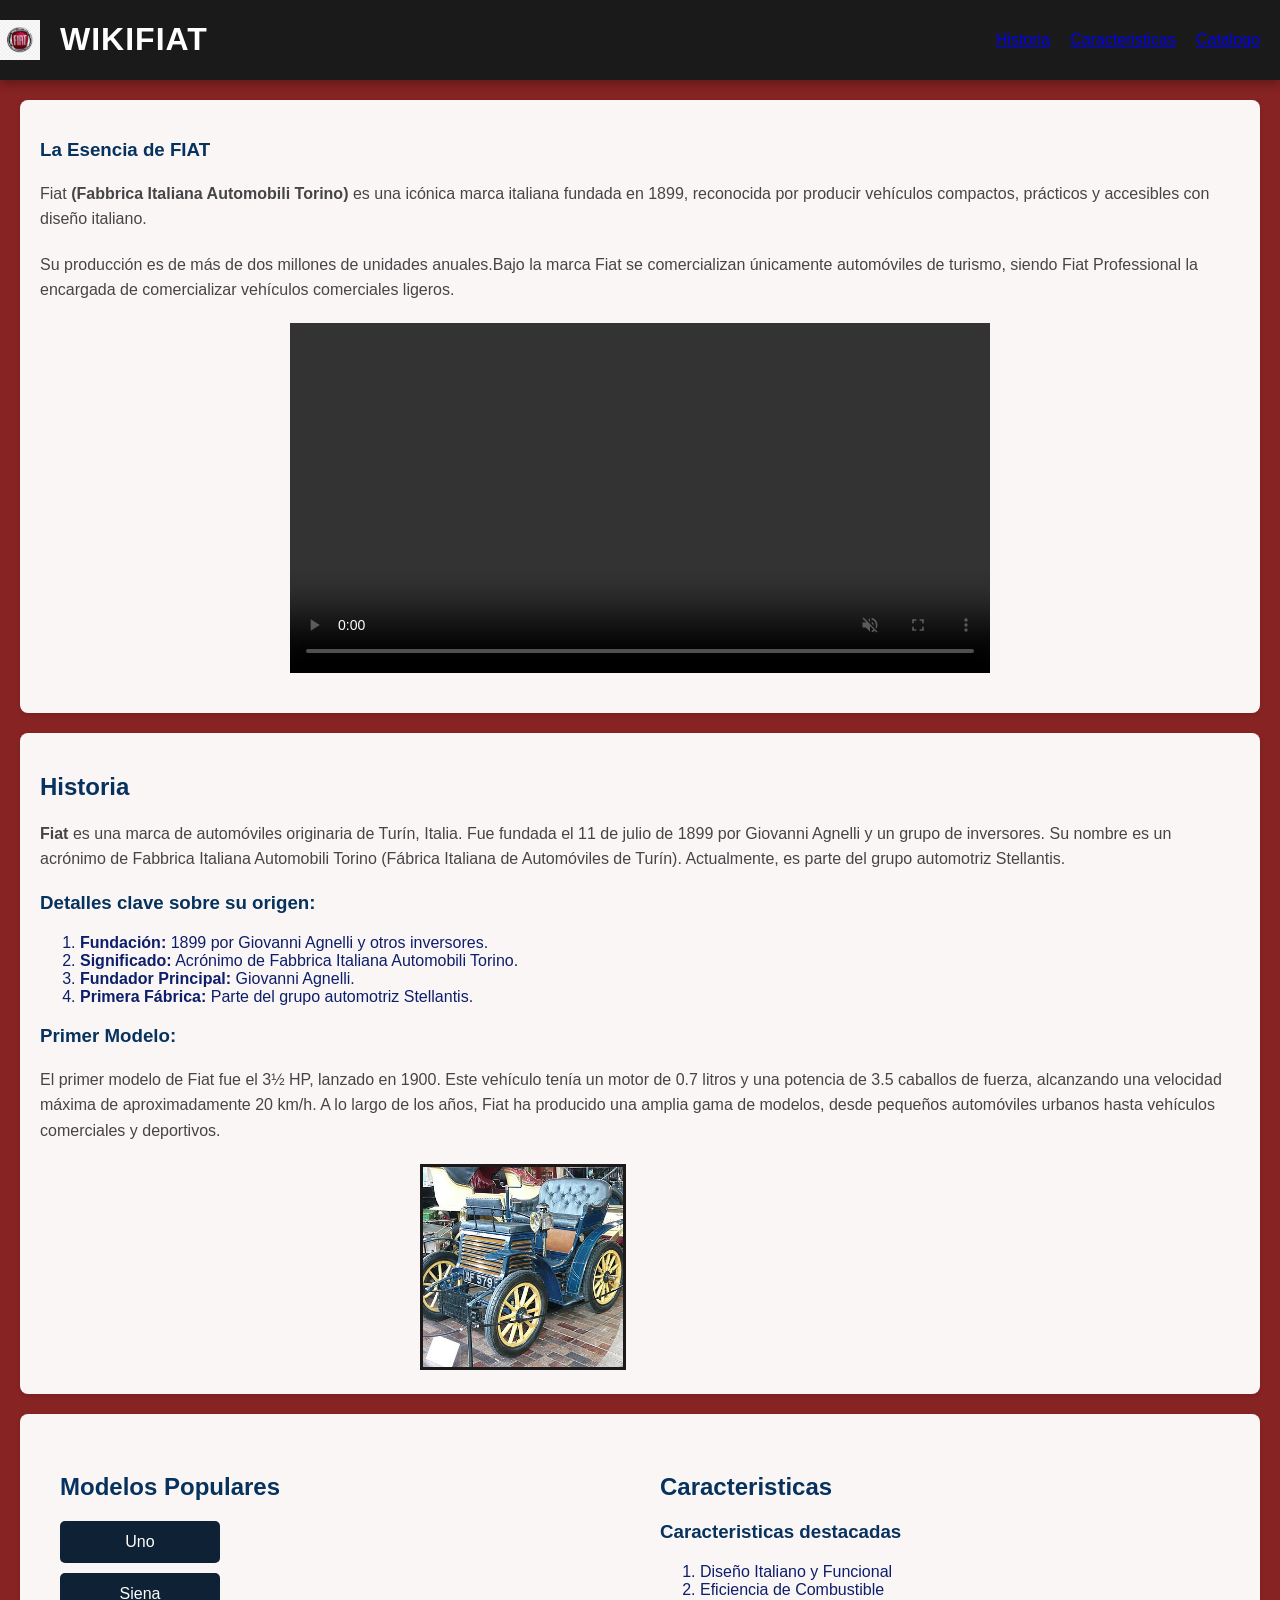
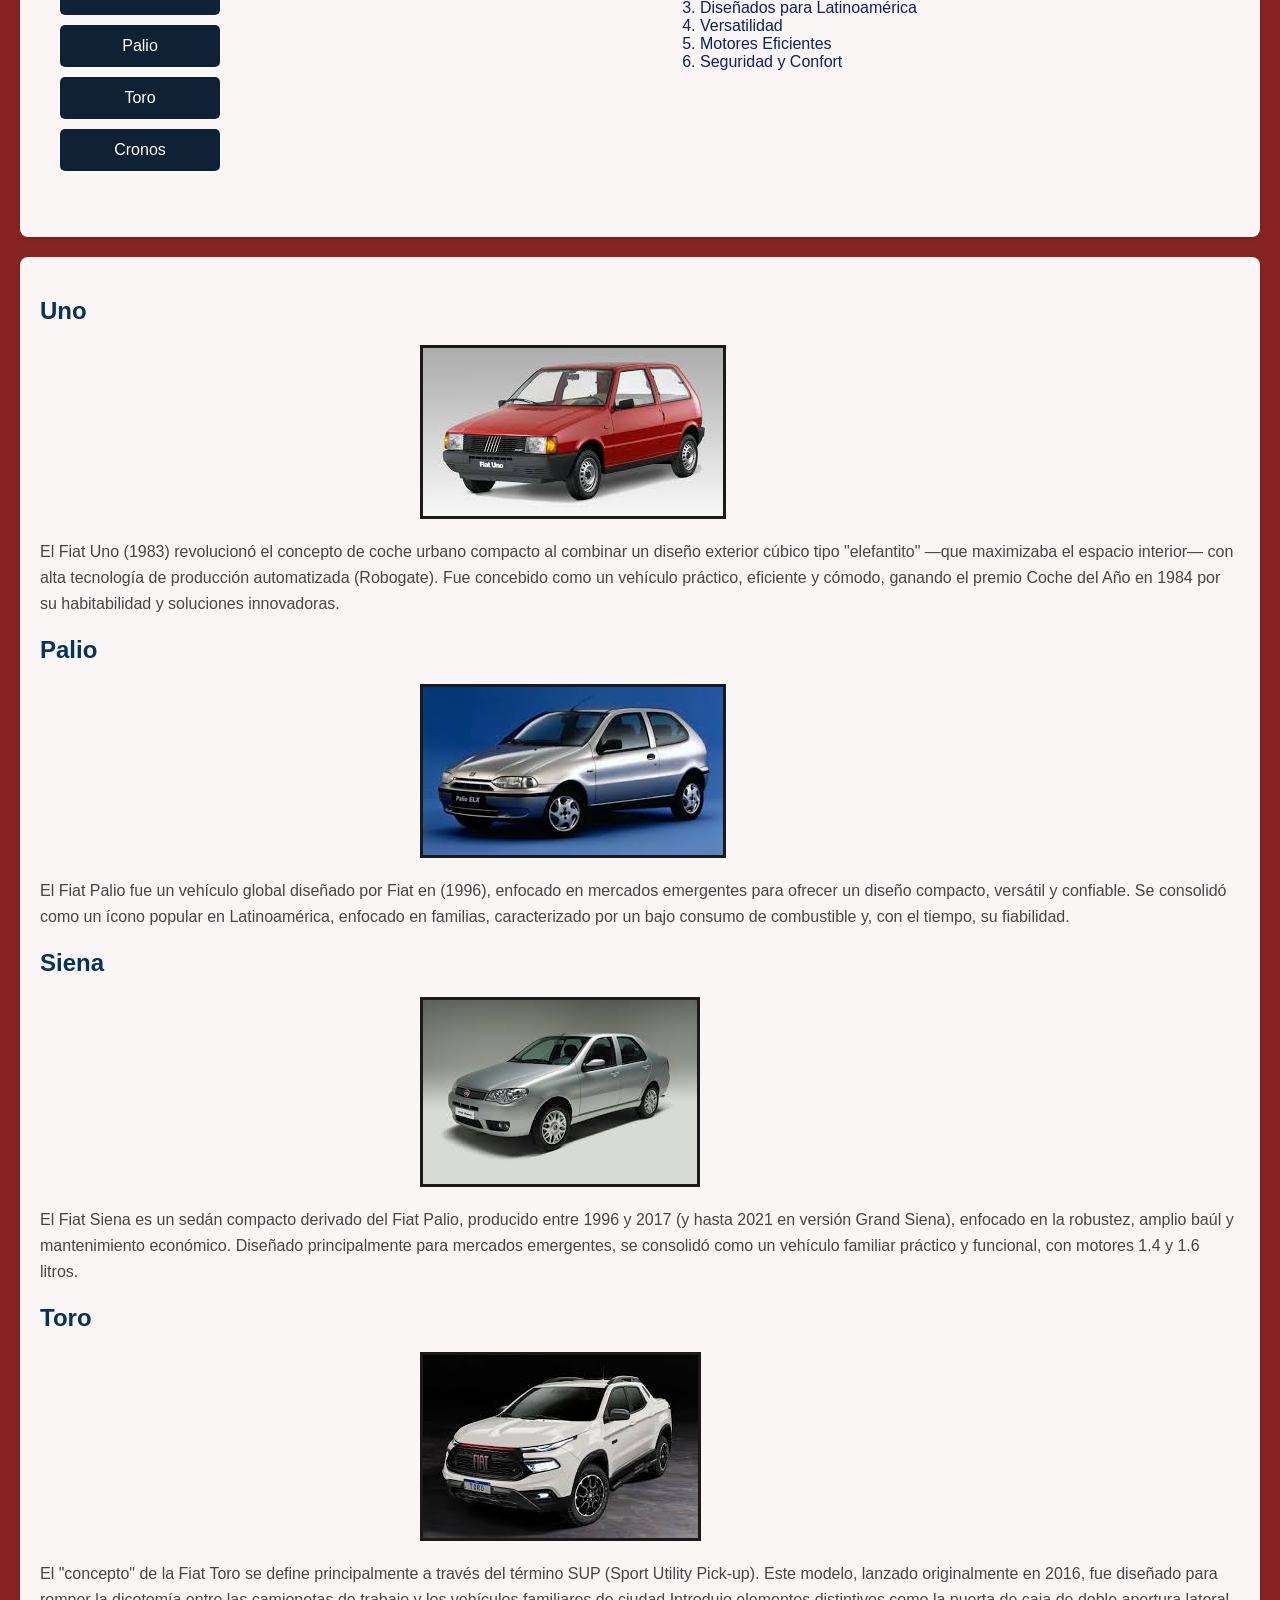
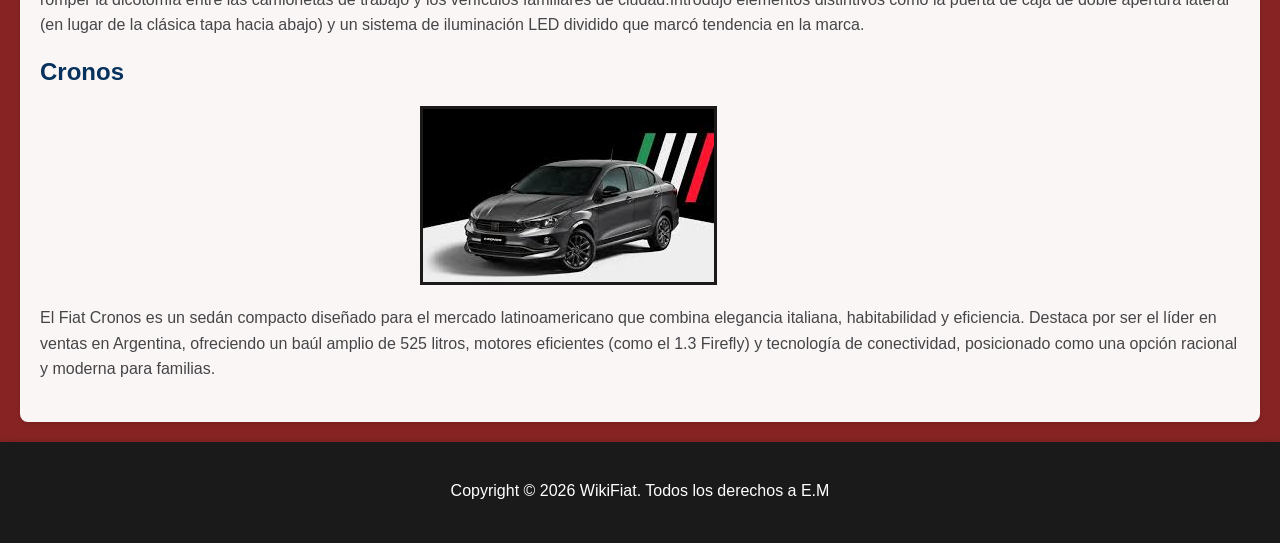
<file: index.html>
<!DOCTYPE html>
<html>
  <head>
    <meta name="google-site-verification" content="Nge3-GSW0z6XdQYvdCUXEjc49RHa2RH8aPDPf7TnS_o" />
    <meta charset="UTF-8">
    <meta name="viewport" content ="width=device-width">  
    <title>WikiFiaT</title>
    <link href="style.css" rel="stylesheet"> 
    
    <meta name="description" content="Fiat (Fabbrica Italiana Automobili Torino) es una icónica marca italiana fundada en 1899, reconocida por producir vehículos compactos, prácticos y accesibles con diseño italiano.">

    <meta property="og:title"content="Wikifiat todo sobre Fiat">

    <meta property="og:description" content="Fiat (Fabbrica Italiana Automobili Torino) es una icónica marca italiana fundada en 1899, reconocida por producir vehículos compactos, prácticos y accesibles con diseño italiano.">

    <meta property="og:image" content="logofiat.jpeg">
    <meta property="og:image:alt"content="Una imagen de el logo de Fiat">



    <meta name="robots"content="index, follow">
    <meta name="theme-colors" content=" #AA2B1D">
    

    <link rel="icon" type="image/jpeg" href="logofiat.jpeg">


  </head>

  <body> 
  <header class= "contenedor-principal">
    <img class ="logo" src="logofiat.jpeg" alt="Logo de Fiat">
    <h1 class= "titulo">WikiFIAT</h1>
    
    

    <nav class="Menu">
      <a class= Historia href="#Historia">Historia</a>
      <a class= Caracteristicas href="#Caracteristicas">Caracteristicas</a>
      <a class= Catalogo href="https://www.google.com/search?q=modelos+de+fiat&client=firefox-b-lm&hs=UlI&sca_esv=9e0af5be28576de2&udm=2&biw=1366&bih=589&sxsrf=ANbL-n7YUYq1dv4CwIhhXYiju2MEA_ws3w%3A1775143396625&ei=5InOaf7vJcefqtsPtdOQiAc&oq=modelos+de+fiat&gs_lp=[base64]&sclient=gws-wiz-img" target="_blank">Catalogo</a>
    </nav>
  </header>

  <section class="contenido"> 
  <article>
    <h3 >La Esencia de FIAT</h3>

    <main>

    <p> Fiat <strong>(Fabbrica Italiana Automobili Torino)</strong> es una icónica marca italiana fundada en 1899, reconocida por producir vehículos compactos, prácticos y accesibles con diseño italiano.</p>

    <p>Su producción es de más de dos millones de unidades anuales.Bajo la marca Fiat se comercializan únicamente automóviles de turismo, siendo Fiat Professional la encargada de comercializar vehículos comerciales ligeros.</p>

    <video class="video" controls autoplay loop muted src="Ccronos.mp4"></video>
  </article>
  </section>



<section class="contenido2">
    <article>
      <header>
        <h2 id="Historia">Historia</h2>
        </header>
        <p>
          <strong>Fiat</strong> es una marca de automóviles originaria de
          Turín, Italia. Fue fundada el 11 de julio de 1899 por Giovanni Agnelli y un grupo de inversores. Su nombre es un  acrónimo de Fabbrica Italiana Automobili Torino (Fábrica Italiana de Automóviles de Turín). Actualmente, es parte del grupo automotriz Stellantis.
        </p>
        
        <h3>Detalles clave sobre su origen:</h3>
        <ol >
          <li><strong>Fundación:</strong> 1899 por Giovanni Agnelli y otros inversores.</li>
          <li><strong>Significado:</strong> Acrónimo de Fabbrica Italiana Automobili Torino.</li>
          <li><strong>Fundador Principal:</strong> Giovanni Agnelli.</li>
          <li><strong>Primera Fábrica:</strong> Parte del grupo automotriz Stellantis.</li>
        </ol>


        <footer>
          <h3>Primer Modelo: </h3>

          <p>El primer modelo de Fiat fue el 3½ HP, lanzado en 1900. Este vehículo tenía un motor de 0.7 litros y una potencia de 3.5 caballos de fuerza, alcanzando una velocidad máxima de aproximadamente 20 km/h. A lo largo de los años, Fiat ha producido una amplia gama de modelos, desde pequeños automóviles urbanos hasta vehículos comerciales y deportivos.</p>

          <img class="fiat-viejo" src="1899_FIAT.JPG"alt="Primer modelo de Fiat">

  </article>
</section>

    <section class="contenido3">
      <article>

  <div class="contenedor-columnas"> <article>
      <h2 id="Modelos Populares">Modelos Populares</h2>
      <ul class="modelos" id="lista-modelos">
        <li><a class="tipo" href="#Uno">Uno</a></li>
        <li><a class="tipo" href="#Siena">Siena</a></li>
        <li><a class="tipo" href="#Palio">Palio</a></li>
        <li><a class="tipo" href="#Toro">Toro</a></li>
        <li><a class="tipo" href="#Cronos">Cronos</a></li>
      </ul>
    </article>

    <aside>
      <h2 id="Caracteristicas">Caracteristicas</h2>
      <header>
        <h3>Caracteristicas destacadas</h3>
      </header>
      <ol class="caracteristicas">
        <li>Diseño Italiano y Funcional</li>
        <li>Eficiencia de Combustible</li>
        <li>Diseñados para Latinoamérica</li>
        <li>Versatilidad</li>
        <li>Motores Eficientes</li>
        <li>Seguridad y Confort</li>
      </ol>
    </aside>
  
  </div> </section>

      </article>
    </section>
    
    
    <section class="contenido3">
      <article>

    <h2 id="Uno">Uno</h2>
    <img  class="fiatuno"src="Uno.jpeg" alt="Fiat Uno">
    <p>El Fiat Uno (1983) revolucionó el concepto de
    coche urbano compacto al combinar un diseño exterior cúbico tipo "elefantito" —que maximizaba el espacio interior— con alta tecnología de producción automatizada (Robogate). Fue concebido como un vehículo práctico, eficiente y cómodo, ganando el premio Coche del Año en 1984 por su habitabilidad y soluciones innovadoras. </p>

    <h2 id="Palio">Palio</h2>
    <img class="fiatpalio" src="Palio.jpeg" alt="Fiat Palio">
    <p>El Fiat Palio
    fue un vehículo global diseñado por Fiat en (1996), enfocado en mercados emergentes para ofrecer un diseño compacto, versátil y confiable. Se consolidó como un ícono popular en Latinoamérica, enfocado en familias, caracterizado por un bajo consumo de combustible y, con el tiempo, su fiabilidad. </p>
    
    <h2 id="Siena">Siena</h2>
    <img class="fiatsiena" src="fiatsiena.jpeg" alt="Fiat Siena">
    <p>El Fiat Siena es un sedán compacto derivado del Fiat Palio, producido entre 1996 y 2017 (y hasta 2021 en versión Grand Siena), enfocado en la robustez, amplio baúl y mantenimiento económico. Diseñado principalmente para mercados emergentes, se consolidó como un vehículo familiar práctico y funcional, con motores 1.4 y 1.6 litros. </p>

    <h2 id="Toro">Toro</h2>
    <img class="fiattoro" src="toro.jpeg" alt="Fiat Toro">
    <p>El "concepto" de la Fiat Toro se define principalmente a través del término SUP (Sport Utility Pick-up). Este modelo, lanzado originalmente en 2016, fue diseñado para romper la dicotomía entre las camionetas de trabajo y los vehículos familiares de ciudad.Introdujo elementos distintivos como la puerta de caja de doble apertura lateral (en lugar de la clásica tapa hacia abajo) y un sistema de iluminación LED dividido que marcó tendencia en la marca.</p>

    <h2 id="Cronos">Cronos</h2>
    <img class="fiatcronos" src="cronos.jpeg" alt="Fiat Cronos">
    <p>El Fiat Cronos es un sedán compacto diseñado para el mercado latinoamericano que combina elegancia italiana, habitabilidad y eficiencia. Destaca por ser el líder en ventas en Argentina, ofreciendo un baúl amplio de 525 litros, motores eficientes (como el 1.3 Firefly) y tecnología de conectividad, posicionado como una opción racional y moderna para familias. </p>
      </article>
    </section>
  

</main>

<footer class="pie-pagina">
  <p class="letra-final">Copyright © 2026 WikiFiat. Todos los derechos a E.M</p>
</footer> 
</body>
</file>
<file: style.css>
body{
  margin: 0px;
  padding: 0px;
  box-sizing: border-box;
  background: rgb(135, 35, 35);
  font-family: 'Segoe UI', Tahoma, Geneva, Verdana, sans-serif;
  color: #0d1e6a;
}

.contenedor-principal{
  background-color: #1a1a1a; 
  display: flex;
  justify-content: flex-start; 
  gap: 20px;
  align-items: center; 
  color: white;
  box-shadow: 0 4px 10px rgba(0,0,0,0.3);
  
  }

.Menu{
  margin-left:auto;
  display: flex;
  gap: 20px 20px;
  padding: 20px;
  color: rgb(247, 245, 245);              
  font-family: sans-serif;
}


.titulo{
  display: flex;
  font-weight: 800;
  letter-spacing: 1px;
  color: #ffffff;
  text-transform: uppercase;
  gap: 10px;
}


.logo{
  width: 40px;
  display: flex;
  align-items: center;
  gap: 15px;
}

.video{
  width: 800%;
  max-width: 700px;
  margin: 20px auto ;
  display: block;
  
}

.contenido{
  background-color:#faf6f6;
  padding: 20px;
  margin: 20px;
  border-radius: 8px;
  box-shadow: 0 2px 5px rgba(0,0,0,0.1);
}

.contenido2{
  background-color: #faf6f6;
  padding: 20px;
  margin: 20px;
  border-radius: 8px;
  box-shadow: 0 2px 5px rgba(0,0,0,0.1);
}

.fiat-viejo{
  width: 200px;
  height: 200px;
  object-fit: cover;
  border: 3px solid #1b1919;
  margin-left: 380px;
}

.contenido3{
  background-color: #faf6f6;
  padding: 20px;
  margin: 20px;
  border-radius: 8px;
  box-shadow: 0 2px 5px rgba(0,0,0,0.1);
}


.contenedor-columnas {
    display: flex;           
    justify-content: space-between; 
    align-items: flex-start;  
    gap: 40px;               
    padding: 20px;
}


.contenedor-columnas article, 
.contenedor-columnas aside {
    flex: 1; 
}


.modelos {
    list-style: none;
    padding: 0;
}

.tipo{
  display: inline-block;
  padding: 12px 40px;
  background-color: #0e2135;
  color: #ffffff ;
  text-decoration: none;
  border-radius: 5px;
  font-family: Verdana, sans-serif;
  width: 80px;       
  text-align: center; 
  margin-bottom: 10px;
  
}

.fiatuno{
    object-fit: cover;
  border: 3px solid #1b1919;
  margin-left: 380px;
}

.fiatpalio{
    object-fit: cover;
  border: 3px solid #1b1919;
  margin-left: 380px;
}

.fiatsiena{
    object-fit: cover;
  border: 3px solid #1b1919;
  margin-left: 380px;
}

.fiattoro{
    object-fit: cover;
  border: 3px solid #1b1919;
  margin-left: 380px;
}

.fiatcronos{
    object-fit: cover;
  border: 3px solid #1b1919;
  margin-left: 380px;
}

p{
  color: #454547;
  line-height: 1.6;
  margin-bottom: 20px;
}

h2, h3{ 
    color: #06325d;
    margin-bottom: 20px;
}


.pie-pagina{
  background-color: #1a1a1a;
  padding: 20px ;
  box-shadow: 0 4px 10px rgba(0,0,0,0.3); 
  text-align: center;
}

.letra-final{
  color: white;
  text-align: center;
}
</file>
